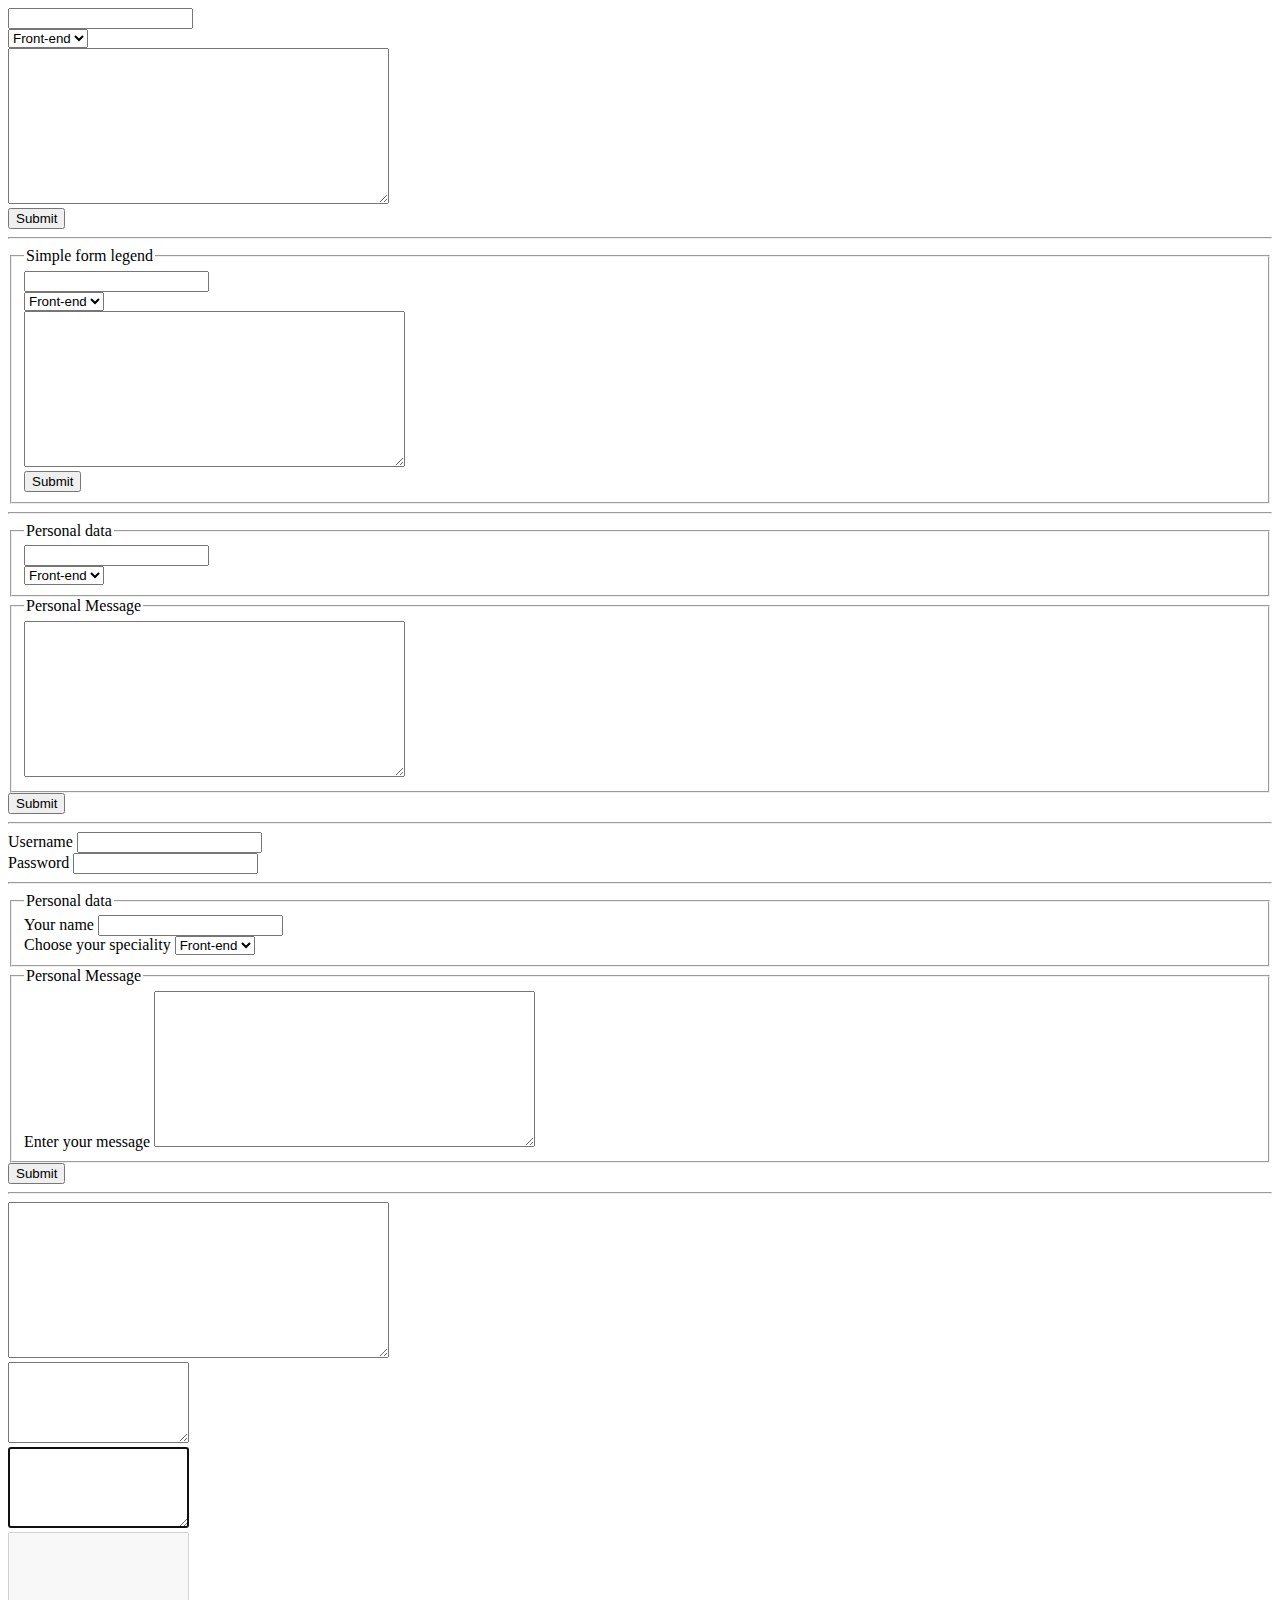
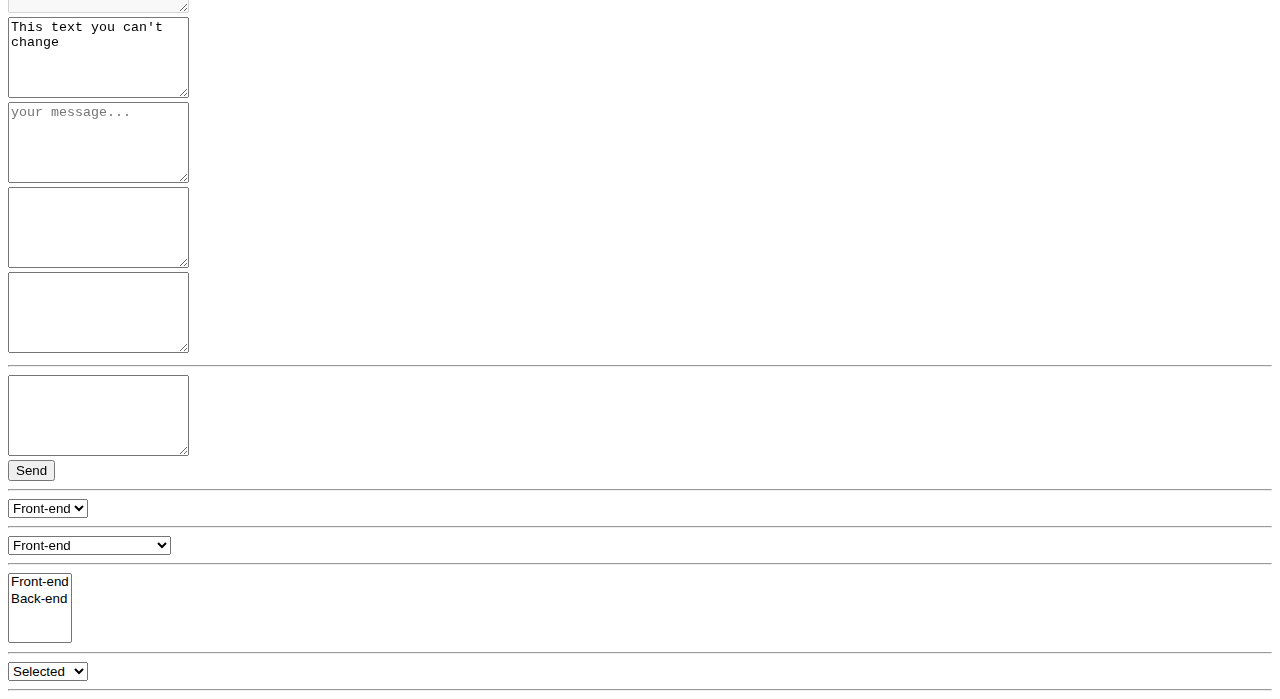
<file: form/forms.html>
<!DOCTYPE html>
<html lang="en">
<head>
  <meta charset="UTF-8">
  <title>HTML Basics</title>
</head>
<body>

  <!-- Simple form -->
  <form action="formHandler.php" name="simple form" autocomplete="on">

    <input type="text" /><br>

    <select>
      <option value="Front-end">Front-end</option>
      <option value="Back-end">Back-end</option>
    </select><br>

    <textarea rows="10" cols="45" name="text"></textarea><br>

    <input type="submit"><br>

  </form>
  <hr>

  <!-- Fieldset & label -->
  <form action="formHandler.php" name="simple form2">

    <fieldset>

    <legend>Simple form legend</legend>

    <input type="text" /><br>

    <select>
      <option value="Front-end">Front-end</option>
      <option value="Back-end">Back-end</option>
    </select><br>

    <textarea rows="10" cols="45" name="text"></textarea><br>

    <input type="submit"><br>

    </fieldset>

  </form>
  <hr>

  <!-- Inner fieldset & label -->
  <form action="formHandler.php" name="simple form3">

    <fieldset>
      <legend>Personal data</legend>
      <input type="text" /><br>
      <select>
        <option value="Front-end">Front-end</option>
        <option value="Back-end">Back-end</option>
      </select><br>
    </fieldset>

    <fieldset>
      <legend>Personal Message</legend>
      <textarea rows="10" cols="45" name="text"></textarea><br>
    </fieldset>

    <input type="submit"><br>

  </form>
  <hr>

  <!-- Form element label -->
  <label for="username">Username</label>
  <input id="username"><br>

  <label>
    Password
    <input type="password">
  </label>
  <hr>

  <!-- Result form -->
  <form action="formHandler.php" name="simple form3">

    <fieldset>
      <legend>Personal data</legend>
      <label for="name">Your name</label>
      <input type="text" id="name" /><br>
      <label for="speciality">Choose your speciality</label>
      <select id="speciality">
        <option value="Front-end">Front-end</option>
        <option value="Back-end">Back-end</option>
      </select><br>
    </fieldset>

    <fieldset>
      <legend>Personal Message</legend>
      <label for="message">Enter your message</label>
      <textarea id="message" rows="10" cols="45" name="text"></textarea><br>
    </fieldset>

    <input type="submit"><br>

  </form>
  <hr>

  <!-- Textarea -->
  <textarea rows="10" cols="45"></textarea><br>
  <textarea rows="5" cols="20" name="test"></textarea><br>
  <textarea rows="5" cols="20" autofocus></textarea><br>
  <textarea rows="5" cols="20" disabled></textarea><br>
  <textarea rows="5" cols="20" readonly>This text you can't change</textarea><br>
  <textarea rows="5" cols="20" placeholder="your message..."></textarea><br>
  <textarea rows="5" cols="20" maxlength="5"></textarea><br>
  <textarea rows="5" cols="20" required></textarea><br>
  <hr>

  <!-- Required attribute -->
  <form>
    <textarea rows="5" cols="20" required></textarea><br>
    <input type="submit" value="Send">
  </form>
  <hr>

  <!-- Select -->
  <select>
    <option value="Front-end">Front-end</option>
    <option value="Back-end">Back-end</option>
  </select>
  <hr>

  <!-- Select with optgroup -->
  <select>
    <optgroup label="Speciality">
      <option value="Front-end">Front-end</option>
      <option value="Back-end">Back-end</option>
    </optgroup>

    <optgroup label="Direction">
      <option value="Mobile">Mobile development</option>
      <option value="Node">Node.js development</option>
    </optgroup>
  </select>
  <hr>

  <!-- Multiple select -->
  <select multiple>
    <option value="Front-end">Front-end</option>
    <option value="Back-end">Back-end</option>
  </select>
  <hr>

  <!-- Different options -->
  <select>
    <option value="Front-end">Front-end</option>
    <option value="Back-end" label="Back-end">
    <option value="sel" selected>Selected</option>
    <option value="dis" disabled>Disabled</option>
  </select>
  <hr>

</body>
</html>
</file>
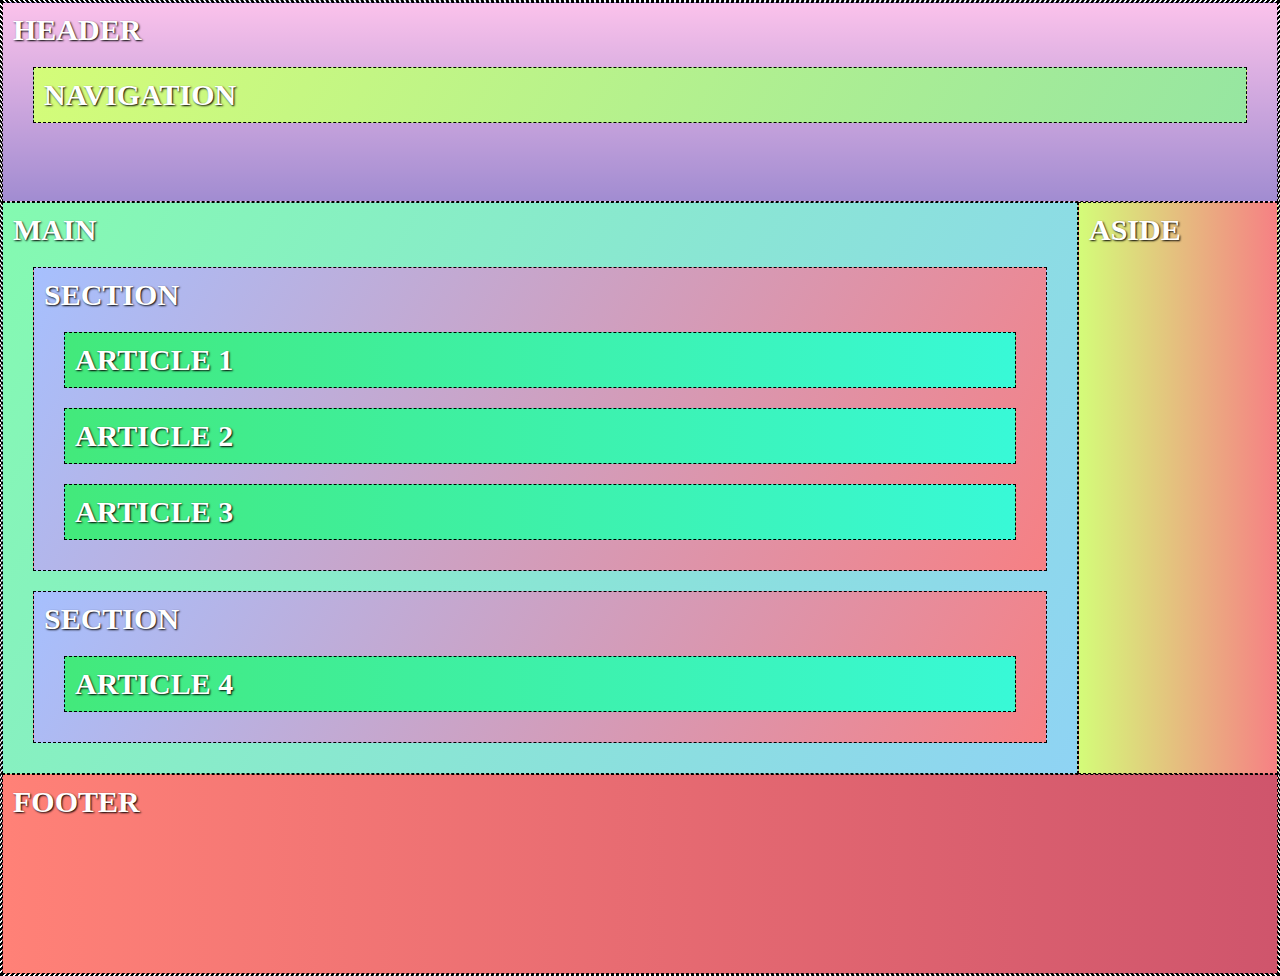
<file: global site structure/globalSiteStructure.html>
<!DOCTYPE html>
<html lang="en">
<head>
  <meta charset="UTF-8">
  <title>HTML Basics</title>
  <link rel="stylesheet" href="css/style.css">
</head>
<body>

  <!-- Header -->
  <header>
  HEADER
    <!-- Main navigation -->
    <nav>NAVIGATION</nav>

  </header>

  <!-- Main part of site -->
  <main>
  MAIN
    <!-- Independent block -->
    <section>
    SECTION
      <!-- Peace of news, article -->
      <article>ARTICLE 1</article>
      <article>ARTICLE 2</article>
      <article>ARTICLE 3</article>

    </section>

    <section>
      SECTION
      <article>ARTICLE 4</article>
    </section>

  </main>

  <!-- Aditional information -->
  <aside>ASIDE</aside>

  <!-- Footer -->
  <footer>FOOTER</footer>

</body>
</html>
</file>
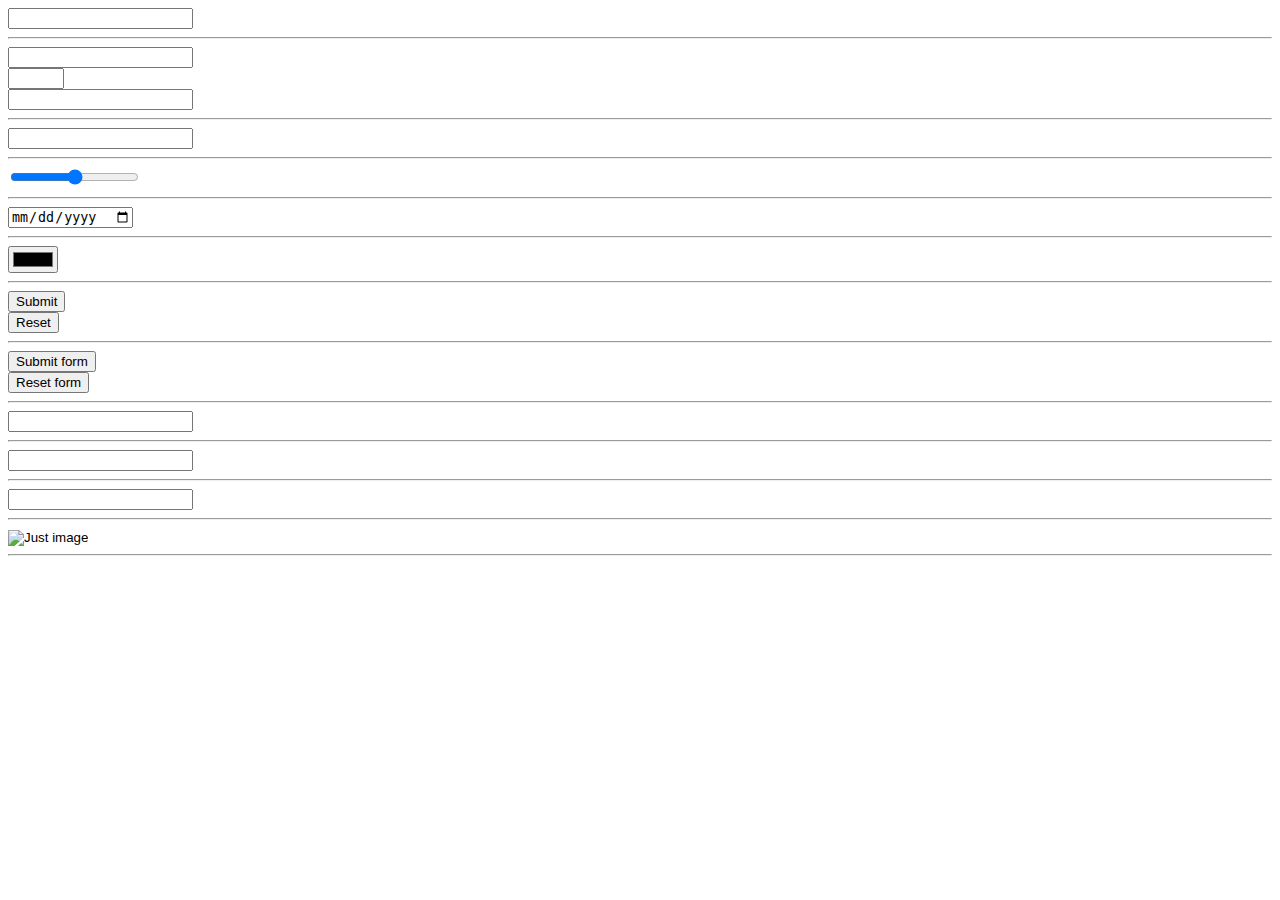
<file: Input_Types_Part/Input_Types_Part.html>
<!DOCTYPE html>
<html lang="en">
<head>
  <meta charset="UTF-8">
  <title>HTML Basics</title>
</head>
<body>

  <!-- Text -->
  <input type="text">
  <hr>

  <!-- Number -->
  <input type="number"><br>
  <input type="number" min="1" max="10"><br>
  <input type="number" step="5"><br>
  <hr>

  <!-- Password -->
  <input type="password">
  <hr>

  <!-- Range -->
  <input type="range">
  <hr>

  <!-- Date -->
  <input type="date">
  <hr>

  <!-- Color -->
  <input type="color">
  <hr>

  <!-- Submit & reset buttons -->
  <input type="submit"><br>
  <input type="reset"><br>
  <hr>

  <!-- Submit & reset buttons with custom labels -->
  <input type="submit" value="Submit form"><br>
  <input type="reset" value="Reset form"><br>
  <hr>

  <!-- List of options -->
  <input type="text" list="list">
  <datalist id="list">
    <option value="Front-end">
    <option value="Back-end">
    <option value="Full-stack">
  </datalist>
  <hr>

  <!-- E-mail -->
  <input type="email">
  <hr>

  <!-- URL -->
  <input type="url">
  <hr>

  <!-- Input image -->
  <input type="image" src="https://picsum.photos/300/300" alt="Just image">
  <hr>

</body>
</html>
</file>
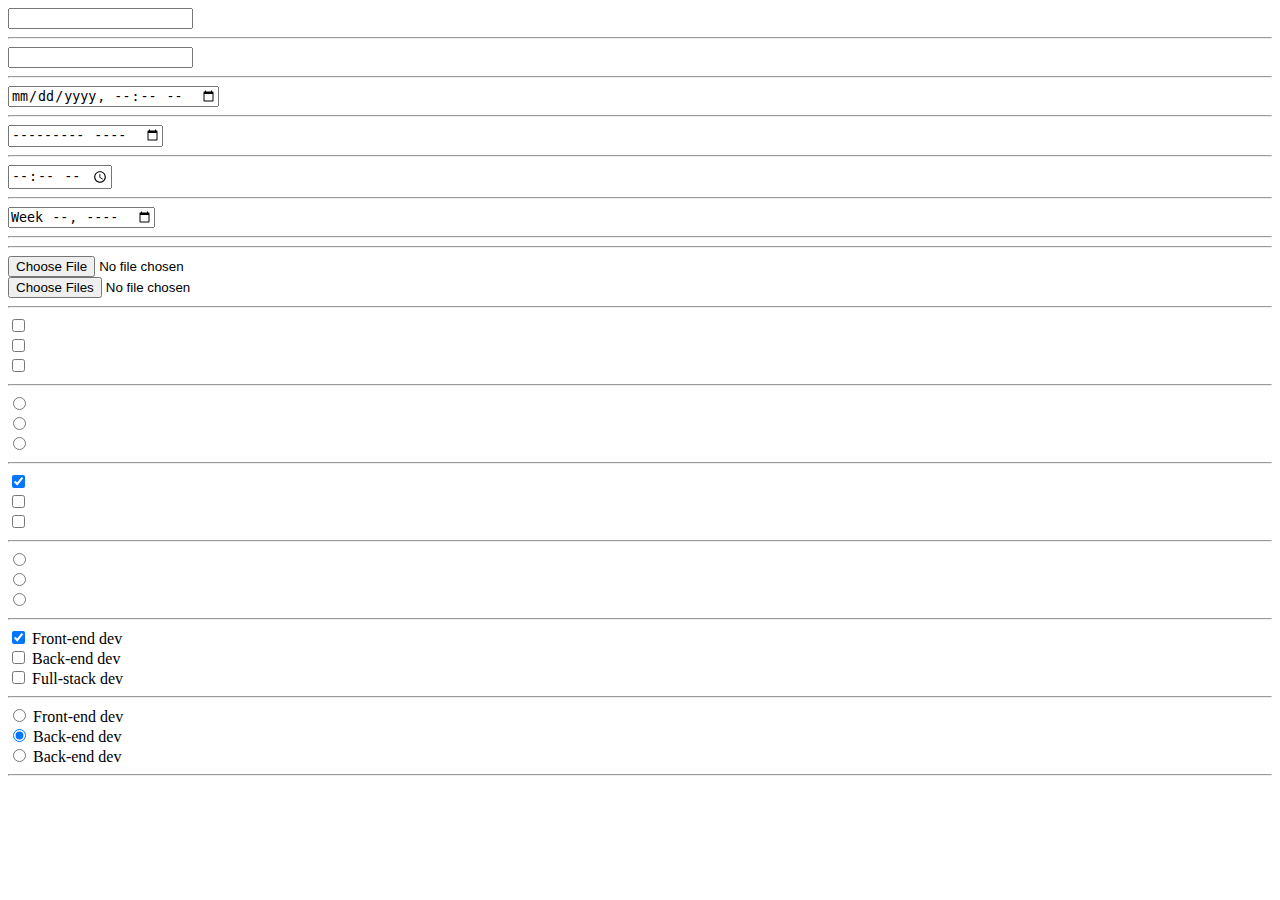
<file: Input_Types_Part/Input_Types_Part_2.html>
<!DOCTYPE html>
<html lang="en">
<head>
  <meta charset="UTF-8">
  <title>HTML Basics</title>
</head>
<body>

  <!-- Telephone -->
  <input type="tel">
  <hr>

  <!-- Search -->
  <input type="search">
  <hr>

  <!-- Local date & time -->
  <input type="datetime-local">
  <hr>

  <!-- Month -->
  <input type="month">
  <hr>

  <!-- Time -->
  <input type="time">
  <hr>

  <!-- Week -->
  <input type="week">
  <hr>

  <!-- Hidden -->
  <input type="hidden" value="web">
  <hr>

  <!-- File -->
  <input type="file"><br>
  <input type="file" multiple><br>
  <hr>

  <!-- Checkbox -->
  <input type="checkbox" value="option1"><br>
  <input type="checkbox" value="option2"><br>
  <input type="checkbox" value="option3"><br>
  <hr>

  <!-- Radio -->
  <input type="radio" name="value" value="option1"><br>
  <input type="radio" name="value" value="option2"><br>
  <input type="radio" name="value" value="option3"><br>
  <hr>

  <!-- Checkbox with checked element -->
  <input type="checkbox" value="option1" checked><br>
  <input type="checkbox" value="option2"><br>
  <input type="checkbox" value="option3"><br>
  <hr>

  <!-- Radio with checked element -->
  <input type="radio" name="value" value="option1"><br>
  <input type="radio" name="value" value="option2" checked><br>
  <input type="radio" name="value" value="option3"><br>
  <hr>

  <!-- Checkbox with label -->
  <label>
    <input type="checkbox" value="option1" checked>
    Front-end dev
  </label><br>
  <label>
    <input type="checkbox" value="option2">
    Back-end dev
  </label><br>
  <label>
    <input type="checkbox" value="option3">
    Full-stack dev
  </label>
  <hr>

  <!-- Radio with label -->
  <label>
    <input type="radio" name="value" value="option1">
    Front-end dev
  </label><br>
  <label>
    <input type="radio" name="value" value="option2" checked>
    Back-end dev
  </label><br>
  <label>
    <input type="radio" name="value" value="option3">
    Back-end dev
  </label>
  <hr>

</body>
</html>
</file>
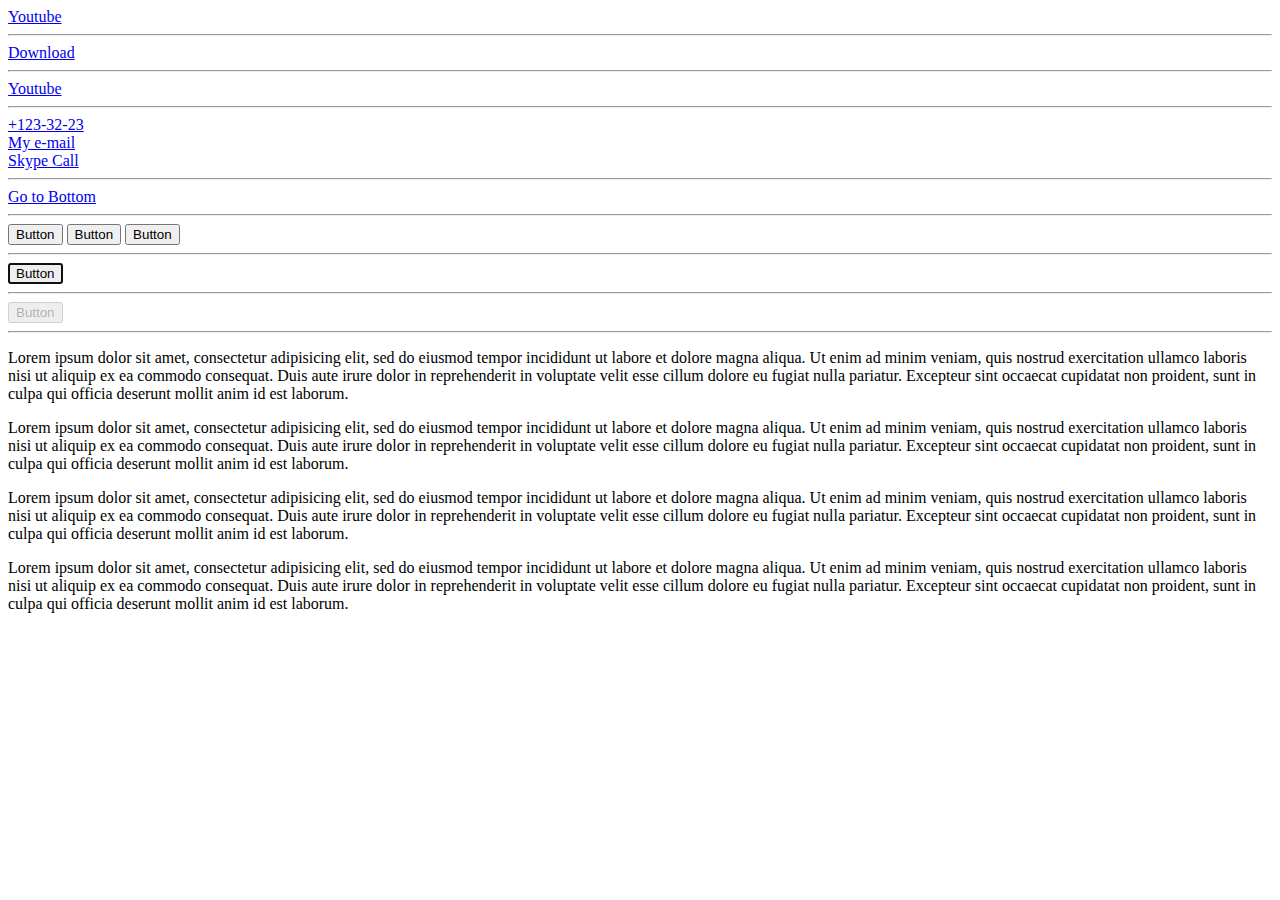
<file: links and button/links_and_buttons.html>
<!DOCTYPE html>
<html lang="en">
<head>
  <meta charset="UTF-8">
  <title>HTML Basics</title>
</head>
<body>

  <!-- Simple link -->
  <a href="https://youtube.com">Youtube</a>
  <hr>

  <!-- Download link -->
  <a href="test.txt" download>Download</a>
  <hr>

  <!-- Open link in new tab -->
  <a href="https://youtube.com" target="_blank">Youtube</a>
  <hr>

  <!-- Open link in new tab -->
  <a href="tel:+123-32-23">+123-32-23</a><br>
  <a href="mailto:test@test.com">My e-mail</a><br>
  <a href="skype:test">Skype Call</a><br>
  <hr>

  <!-- Anchor link -->
  <a href="#bottom">Go to Bottom</a>
  <hr>

  <!-- Simple buttons -->
  <button type="button">Button</button>
  <button type="submit">Button</button>
  <button type="reset">Button</button>
  <hr>

  <!-- Button with autofocus -->
  <button type="button" autofocus>Button</button>
  <hr>

  <!-- Disabled Button -->
  <button type="button" disabled>Button</button>
  <hr>

  <!-- Necessary div with id -->
  <p>
    Lorem ipsum dolor sit amet, consectetur adipisicing elit, sed do eiusmod tempor incididunt ut labore et dolore magna aliqua. Ut enim ad minim veniam, quis nostrud exercitation ullamco laboris nisi ut aliquip ex ea commodo consequat. Duis aute irure dolor in reprehenderit in voluptate velit esse cillum dolore eu fugiat nulla pariatur. Excepteur sint occaecat cupidatat non proident, sunt in culpa qui officia deserunt mollit anim id est laborum.
  </p>
  <p>
    Lorem ipsum dolor sit amet, consectetur adipisicing elit, sed do eiusmod tempor incididunt ut labore et dolore magna aliqua. Ut enim ad minim veniam, quis nostrud exercitation ullamco laboris nisi ut aliquip ex ea commodo consequat. Duis aute irure dolor in reprehenderit in voluptate velit esse cillum dolore eu fugiat nulla pariatur. Excepteur sint occaecat cupidatat non proident, sunt in culpa qui officia deserunt mollit anim id est laborum.
  </p>
  <p id="bottom">
    Lorem ipsum dolor sit amet, consectetur adipisicing elit, sed do eiusmod tempor incididunt ut labore et dolore magna aliqua. Ut enim ad minim veniam, quis nostrud exercitation ullamco laboris nisi ut aliquip ex ea commodo consequat. Duis aute irure dolor in reprehenderit in voluptate velit esse cillum dolore eu fugiat nulla pariatur. Excepteur sint occaecat cupidatat non proident, sunt in culpa qui officia deserunt mollit anim id est laborum.
  </p>
  <p>
    Lorem ipsum dolor sit amet, consectetur adipisicing elit, sed do eiusmod tempor incididunt ut labore et dolore magna aliqua. Ut enim ad minim veniam, quis nostrud exercitation ullamco laboris nisi ut aliquip ex ea commodo consequat. Duis aute irure dolor in reprehenderit in voluptate velit esse cillum dolore eu fugiat nulla pariatur. Excepteur sint occaecat cupidatat non proident, sunt in culpa qui officia deserunt mollit anim id est laborum.
  </p>

</body>
</html>
</file>
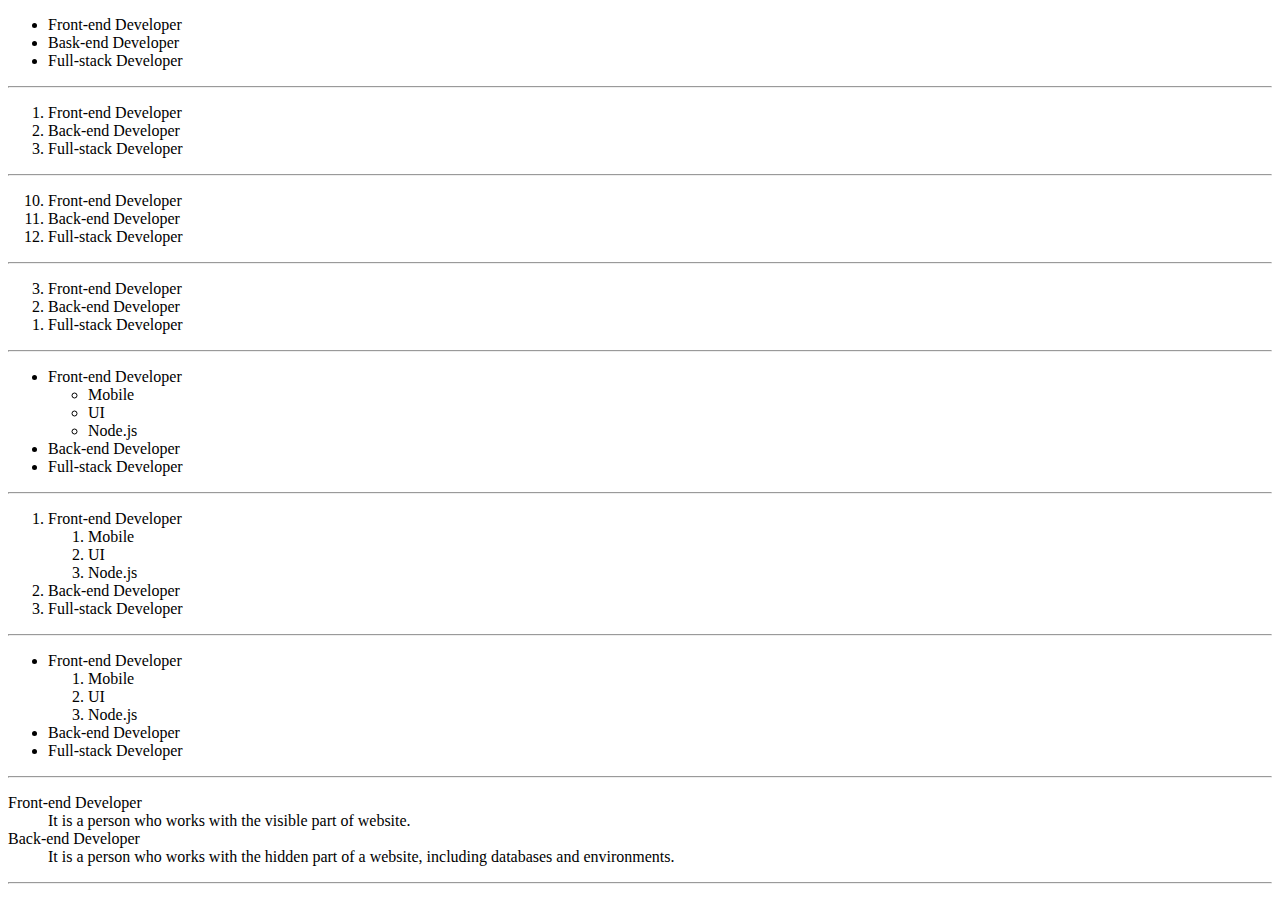
<file: lists/lists.html>
<!DOCTYPE html>
<html lang="en">
<head>
  <meta charset="UTF-8">
  <title>HTML Basics</title>
</head>
<body>

  <!-- Unordered List -->
  <ul>
    <li>Front-end Developer</li>
    <li>Bask-end Developer</li>
    <li>Full-stack Developer</li>
  </ul>
  <hr>

  <!-- Ordered List -->
  <ol>
    <li>Front-end Developer</li>
    <li>Back-end Developer</li>
    <li>Full-stack Developer</li>
  </ol>
  <hr>

  <!-- Ordered List with start -->
  <ol start="10">
    <li>Front-end Developer</li>
    <li>Back-end Developer</li>
    <li>Full-stack Developer</li>
  </ol>
  <hr>

  <!-- Ordered List with reversed -->
  <ol reversed>
    <li>Front-end Developer</li>
    <li>Back-end Developer</li>
    <li>Full-stack Developer</li>
  </ol>
  <hr>

  <!-- Nested Unordered List -->
  <ul>
    <li>
      Front-end Developer
      <ul>
        <li>Mobile</li>
        <li>UI</li>
        <li>Node.js</li>
      </ul>
    </li>
    <li>Back-end Developer</li>
    <li>Full-stack Developer</li>
  </ul>
  <hr>

  <!-- Nested Ordered List -->
  <ol>
    <li>
      Front-end Developer
      <ol>
        <li>Mobile</li>
        <li>UI</li>
        <li>Node.js</li>
      </ol>
    </li>
    <li>Back-end Developer</li>
    <li>Full-stack Developer</li>
  </ol>
  <hr>

  <!-- Nested Unordered List with Inner Ordered List -->
  <ul>
    <li>
      Front-end Developer
      <ol>
        <li>Mobile</li>
        <li>UI</li>
        <li>Node.js</li>
      </ol>
    </li>
    <li>Back-end Developer</li>
    <li>Full-stack Developer</li>
  </ul>
  <hr>

  <!-- Definitions List -->
  <dl>
    <dt>Front-end Developer</dt>
    <dd>It is a person who works with the visible part of website.</dd>

    <dt>Back-end Developer</dt>
    <dd>It is a person who works with the hidden part of a website, including databases and environments.</dd>
  </dl>
  <hr>

</body>
</html>
</file>
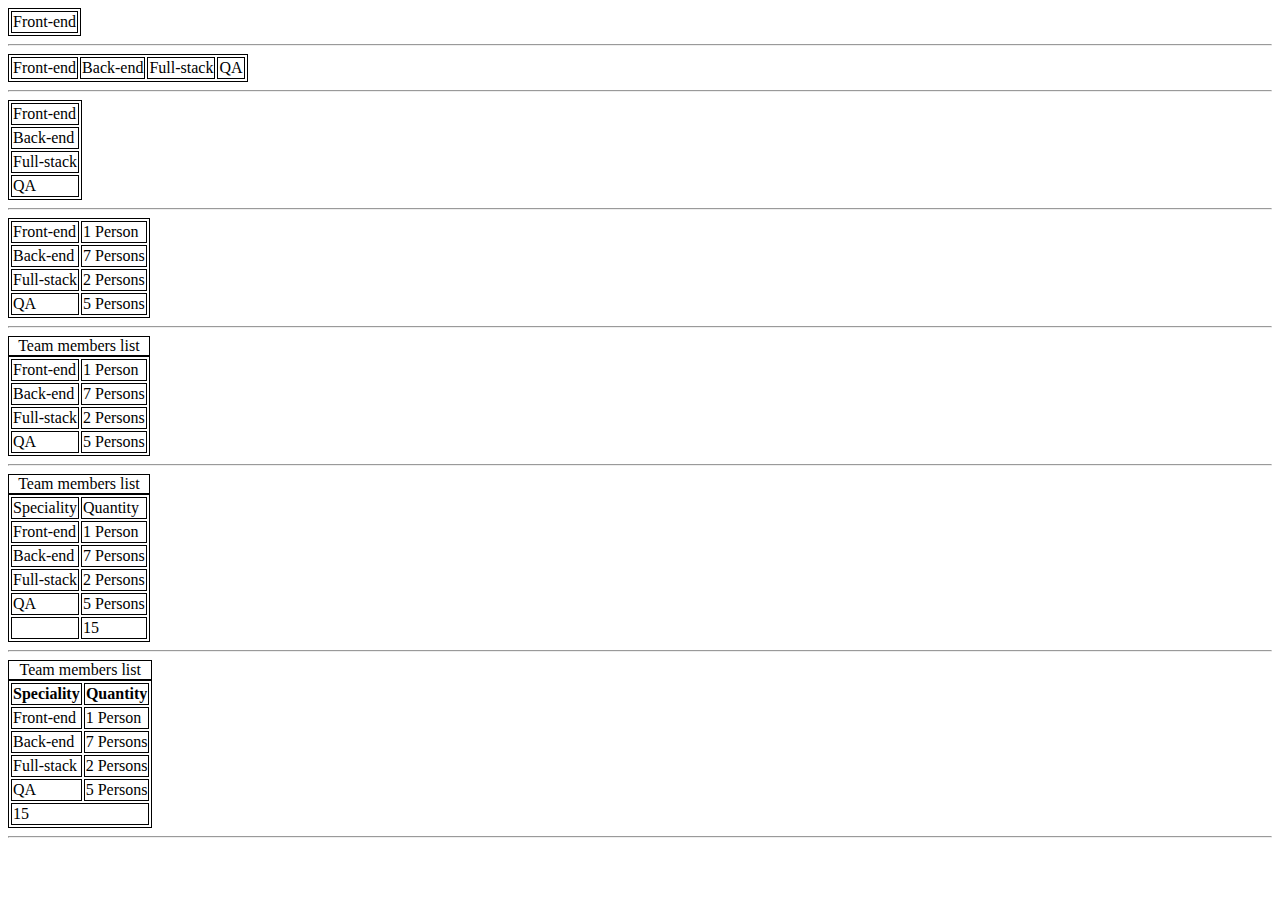
<file: table/table.html>
<!DOCTYPE html>
<html lang="en">
<head>
  <meta charset="UTF-8">
  <title>HTML Basics</title>
  <style>
    table,
    table * {
      border: 1px solid #000;
    }
  </style>
</head>
<body>

  <!-- Minimum valid markup for table -->
  <table>
    <tr>
      <td>Front-end</td>
    </tr>
  </table>
  <hr>

  <!-- Table row with data -->
  <table>
    <tr>
      <td>Front-end</td>
      <td>Back-end</td>
      <td>Full-stack</td>
      <td>QA</td>
    </tr>
  </table>
  <hr>

  <!-- Table column with data -->
  <table>
    <tr>
      <td>Front-end</td>
    </tr>
    <tr>
      <td>Back-end</td>
    </tr>
    <tr>
      <td>Full-stack</td>
    </tr>
    <tr>
      <td>QA</td>
    </tr>
  </table>
  <hr>

  <!-- Simple example of table -->
  <table>
    <tr>
      <td>Front-end</td>
      <td>1 Person</td>
    </tr>
    <tr>
      <td>Back-end</td>
      <td>7 Persons</td>
    </tr>
    <tr>
      <td>Full-stack</td>
      <td>2 Persons</td>
    </tr>
    <tr>
      <td>QA</td>
      <td>5 Persons</td>
    </tr>
  </table>
  <hr>

  <!-- Table with caption -->
  <table>
    <caption>Team members list</caption>
    <tr>
      <td>Front-end</td>
      <td>1 Person</td>
    </tr>
    <tr>
      <td>Back-end</td>
      <td>7 Persons</td>
    </tr>
    <tr>
      <td>Full-stack</td>
      <td>2 Persons</td>
    </tr>
    <tr>
      <td>QA</td>
      <td>5 Persons</td>
    </tr>
  </table>
  <hr>

  <!-- Table with semantic sections -->
  <table>

    <caption>Team members list</caption>

    <thead>
      <tr>
        <td>Speciality</td>
        <td>Quantity</td>
      </tr>
    </thead>

    <tbody>
      <tr>
        <td>Front-end</td>
        <td>1 Person</td>
      </tr>
      <tr>
        <td>Back-end</td>
        <td>7 Persons</td>
      </tr>
      <tr>
        <td>Full-stack</td>
        <td>2 Persons</td>
      </tr>
      <tr>
        <td>QA</td>
        <td>5 Persons</td>
      </tr>
    </tbody>

    <tfoot>
      <tr>
        <td></td>
        <td>15</td>
      </tr>
    </tfoot>

  </table>
  <hr>

  <!-- Colspan in tfoot and th tag for table head -->
  <table>

    <caption>Team members list</caption>

    <thead>
      <tr>
        <th>Speciality</th>
        <th>Quantity</th>
      </tr>
    </thead>

    <tbody>
      <tr>
        <td>Front-end</td>
        <td>1 Person</td>
      </tr>
      <tr>
        <td>Back-end</td>
        <td>7 Persons</td>
      </tr>
      <tr>
        <td>Full-stack</td>
        <td>2 Persons</td>
      </tr>
      <tr>
        <td>QA</td>
        <td>5 Persons</td>
      </tr>
    </tbody>

    <tfoot>
      <tr>
        <td colspan="2">15</td>
      </tr>
    </tfoot>

  </table>
  <hr>

</body>
</html>
</file>
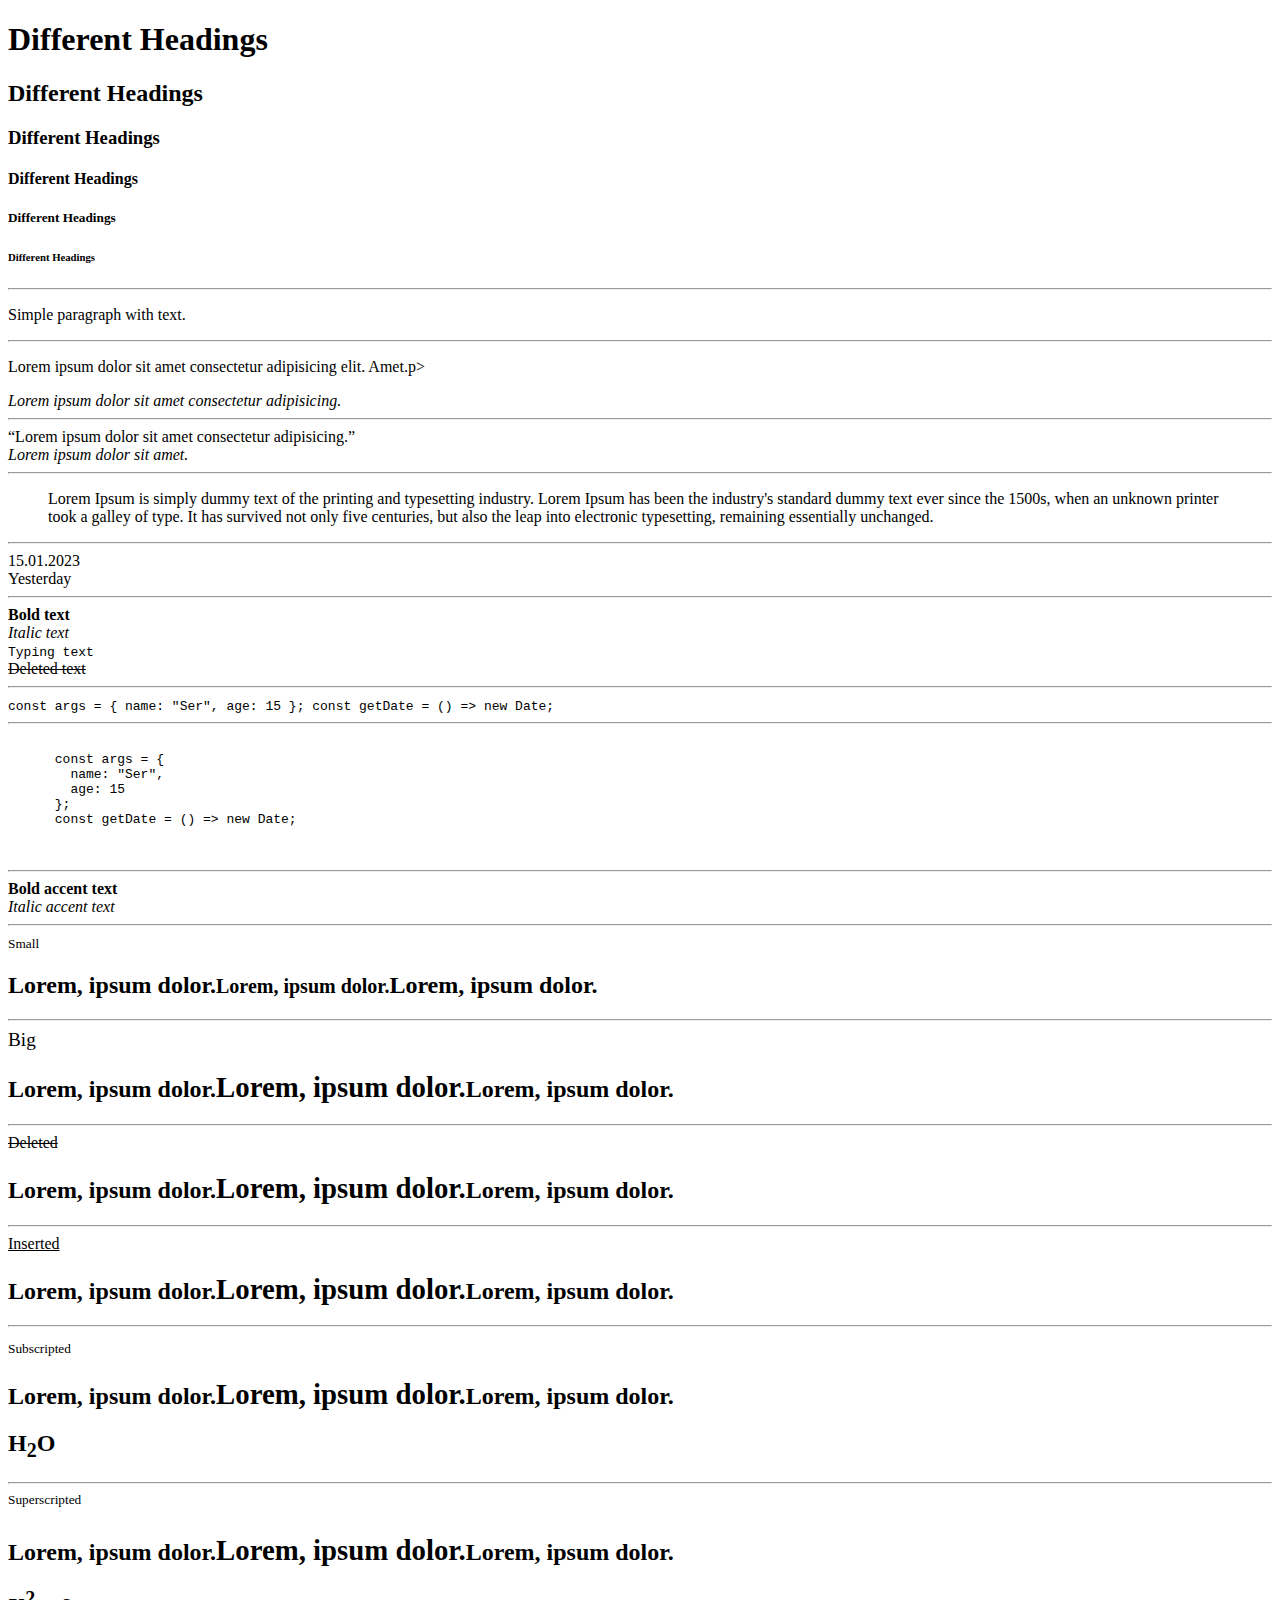
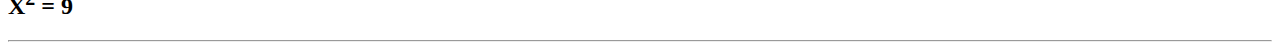
<file: text/text.html>
<!DOCTYPE html>
<html lang="en">
<head>
  <meta charset="UTF-8">
  <title>HTML Basics</title>
</head>
<body>

  <!-- Headings -->
  <h1>Different Headings</h1>
  <h2>Different Headings</h2>
  <h3>Different Headings</h3>
  <h4>Different Headings</h4>
  <h5>Different Headings</h5>
  <h6>Different Headings</h6>
  <hr>

  <!-- Paragraph -->
  <p>Simple paragraph with text.</p>
  <hr>

  <!-- Information about author -->
  <p>Lorem ipsum dolor sit amet consectetur adipisicing elit. Amet.p>
  <address>Lorem ipsum dolor sit amet consectetur adipisicing.</address>
  <hr>

  <!-- Quote and author -->
  <q>Lorem ipsum dolor sit amet consectetur adipisicing.</q>
  <address>Lorem ipsum dolor sit amet.</address>
  <hr>

  <!-- Block of Quote -->
  <blockquote>
    <p>
      Lorem Ipsum is simply dummy text of the printing and typesetting industry.
      Lorem Ipsum has been the industry's standard dummy text ever since the 1500s, when an unknown printer took a galley of type.
      It has survived not only five centuries, but also the leap into electronic typesetting, remaining essentially unchanged.
    </p>
  </blockquote>
  <hr>

  <!-- Time or date information -->
  <time>15.01.2023</time>
  <br>
  <time datetime="15.01.2023">Yesterday</time>
  <hr>

  <!-- Bold & Italic, Typing, Deleted text -->
  <b>Bold text</b><br>
  <i>Italic text</i><br>
  <tt>Typing text</tt><br>
  <s>Deleted text</s>
  <hr>

  <!-- Code examples -->
  <code>
    const args = {
      name: "Ser",
      age: 15
    };
    const getDate = () => new Date;
  </code>
  <hr>

  <!-- Save test formating -->
  <pre>
    <code>
      const args = {
        name: "Ser",
        age: 15
      };
      const getDate = () => new Date;
    </code>
  </pre>
  <hr>

  <!-- Bold & Italic text with semantic accent -->
  <strong>Bold accent text</strong><br>
  <em>Italic accent text</em><br>
  <hr>

  <!-- Small text -->
  <small>Small</small>
  <h2>Lorem, ipsum dolor.<small>Lorem, ipsum dolor.</small>Lorem, ipsum dolor.</h2>
  <hr>

  <!-- Small text -->
  <big>Big</big>
  <h2>Lorem, ipsum dolor.<big>Lorem, ipsum dolor.</big>Lorem, ipsum dolor.</h2>
  <hr>

  <!-- Deleted text -->
  <del>Deleted</del>
  <h2>Lorem, ipsum dolor.<big>Lorem, ipsum dolor.</big>Lorem, ipsum dolor.</h2>
  <hr>

  <!-- Inserted/added text -->
  <ins>Inserted</ins>
  <h2>Lorem, ipsum dolor.<big>Lorem, ipsum dolor.</big>Lorem, ipsum dolor.</h2>
  <hr>

  <!-- Subscripted text -->
  <sub>Subscripted</sub>
  <h2>Lorem, ipsum dolor.<big>Lorem, ipsum dolor.</big>Lorem, ipsum dolor.</h2>
  <h2>H<sub>2</sub>O</h2>
  <hr>

  <!-- Superscripted text -->
  <sup>Superscripted</sup>
  <h2>Lorem, ipsum dolor.<big>Lorem, ipsum dolor.</big>Lorem, ipsum dolor.</h2>
  <h2>X<sup>2</sup> = 9</h2>
  <hr>

</body>
</html>
</file>
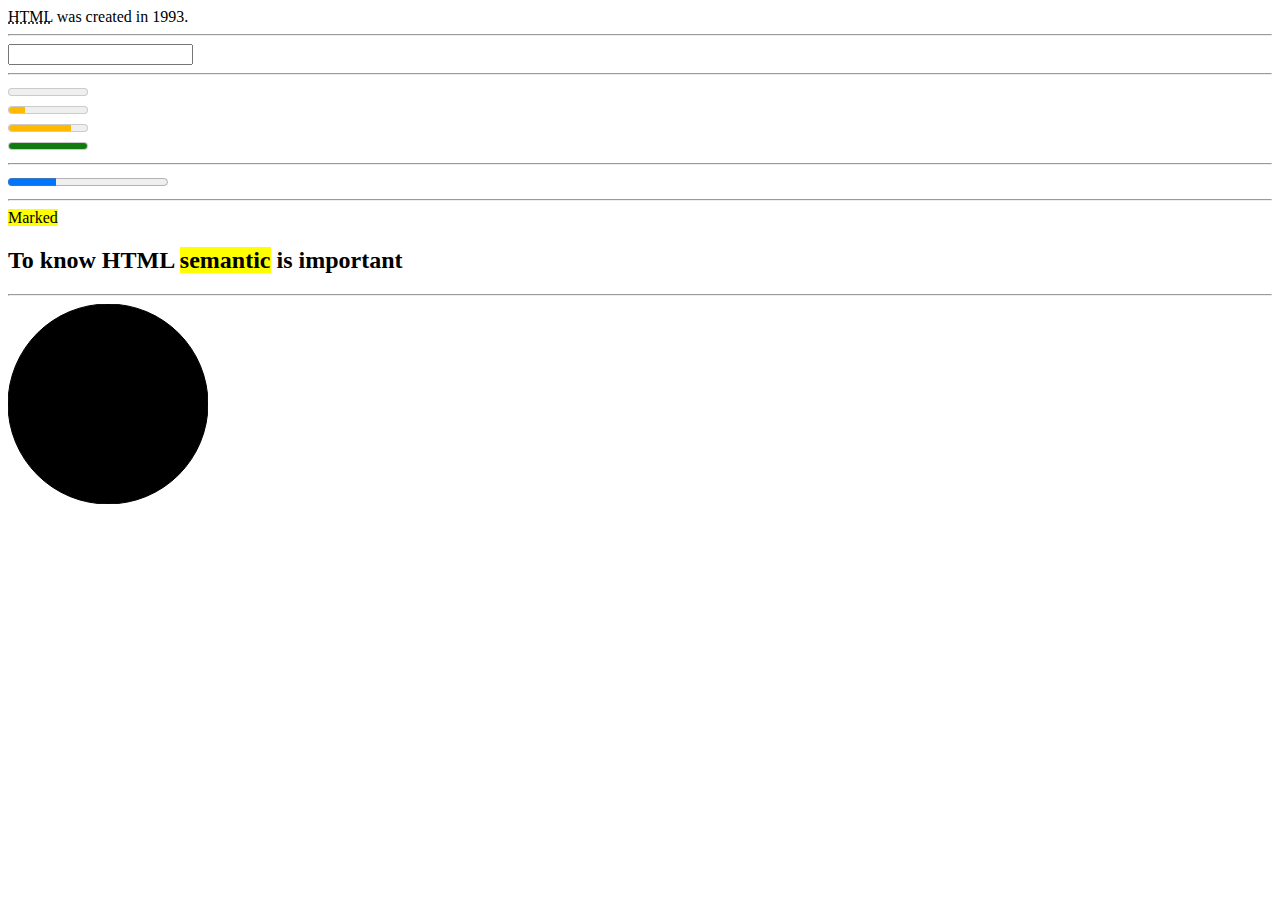
<file: useful tags/usefulTags.html>
<!DOCTYPE html>
<html lang="en">
<head>
  <meta charset="UTF-8">
  <title>HTML Basics</title>
</head>
<body>

  <!-- Abbreviation -->
  <abbr title="HyperText Markup Language">HTML</abbr> was created in 1993.
  <hr>

  <!-- List of options -->
  <input list="list">
  <datalist id="list">
    <option value="Front-end">
    <option value="Back-end">
    <option value="Full-stack">
  </datalist>
  <hr>

  <!-- Meter -->
  <meter value="0" max="100" low="10" high="60">Course Progress</meter><br>
  <meter value="20" max="100" low="40" high="60">Course Progress</meter><br>
  <meter value="80" max="100" low="10" high="60">Course Progress</meter><br>
  <meter value="100" max="100">Course Progress</meter>
  <hr>

  <!-- Progress bar -->
  <progress value="30" max="100"></progress>
  <hr>

  <!-- No scripts tag -->
  <noscript>Please switch on scripts in your browser!</noscript>

  <!-- Marked text -->
  <mark>Marked</mark>
  <h2>To know HTML <mark>semantic</mark> is important</h2>
  <hr>

  <canvas id="example" width="200" height="200"></canvas>

  <script>
    const drawingCanvas = document.getElementById('example');
    if(drawingCanvas && drawingCanvas.getContext) {
      const context = drawingCanvas.getContext('2d');
      context.fillStyle = "#000";
      context.beginPath();
      context.arc(100,100,100,0,Math.PI*2,true);
      context.closePath();
      context.stroke();
      context.fill();
    }
  </script>

</body>
</html>
</file>
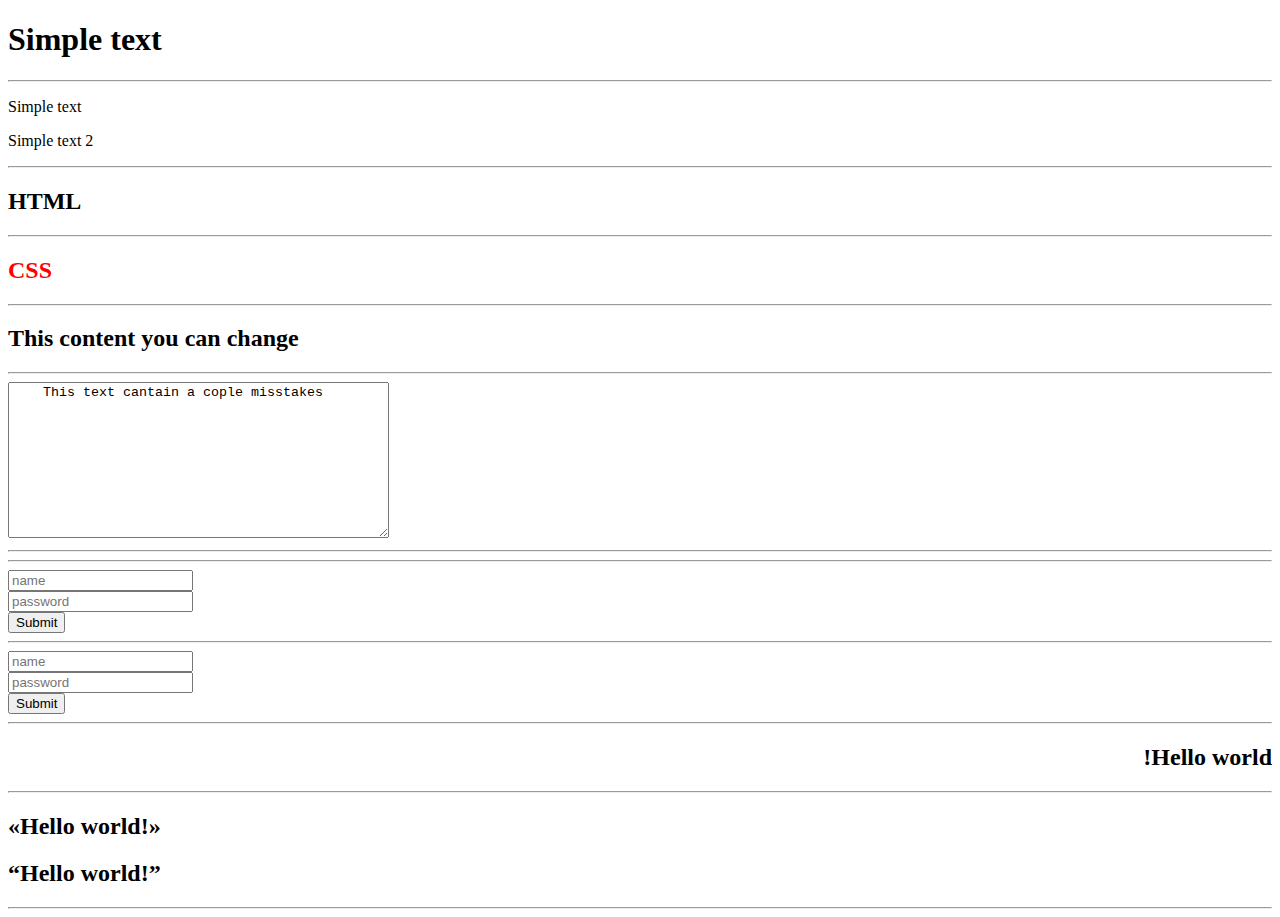
<file: Useful_Attributes/Useful_Attributes.html>
<!DOCTYPE html>
<html lang="en">
<head>
  <meta charset="UTF-8">
  <title>HTML Basics</title>
</head>
<body>

  <!-- ID -->
  <h1 id="heading">Simple text</h1>
  <hr>

  <!-- Class -->
  <p class="text idea">Simple text</p>
  <p class="text">Simple text 2</p>
  <hr>

  <!-- Title -->
  <h2 title="HyperText Markup Language">HTML</h2>
  <hr>

  <!-- Inline styles -->
  <h2 style="color: red;">CSS</h2>
  <hr>

  <!-- Contenteditable -->
  <h2 contenteditable="true">This content you can change</h2>
  <hr>

  <!-- Spellcheck -->
  <textarea spellcheck="true" rows="10" cols="45" name="text">
    This text cantain a cople misstakes
  </textarea>
  <hr>

  <!-- Hidden -->
  <h2 hidden>Hidden content</h2>
  <hr>

  <!-- Without tabindex -->
  <input type="text" placeholder="name"><br>
  <input type="text" placeholder="password"><br>
  <input type="button" value="Submit"><br>
  <hr>

  <!-- With tabindex -->
  <input type="text" placeholder="name" tabindex="1"><br>
  <input type="text" placeholder="password" tabindex="3"><br>
  <input type="button" value="Submit" tabindex="2"><br>
  <hr>

  <!-- Text direction -->
  <h2 dir="rtl">Hello world!</h2>
  <hr>

  <!-- Language -->
  <h2 lang="fr"><q>Hello world!</q></h2>
  <h2 lang="en"><q>Hello world!</q></h2>
  <hr>

</body>
</html>
</file>
<file: global site structure/css/style.css>
html {
      padding: 0;
    }
    * {
      border: 1px dashed #000;
      padding: 10px;
    }
    body {
      min-height: 100vh;
      margin: 0;
      padding: 0;
      display: grid;
      grid-template-rows: 200px 1fr 200px;
      grid-template-columns: 200px 1fr 200px;
      font-size: 30px;
      font-weight: 900;
      color: #fff;
      text-shadow: 1px 1px 2px #000;
    }
    header,
    footer {
      background-color: red;
      grid-column: 1 / 4;
    }
    main {
      grid-column: 1 / 3;
    }
    section,
    article,
    nav {
      margin: 20px;
    }
    header { background-image: linear-gradient(to top, #a18cd1 0%, #fbc2eb 100%); }
    footer { background-image: linear-gradient(to right, #ff8177 0%, #cf556c 100%); }
    main { background-image: linear-gradient(120deg, #84fab0 0%, #8fd3f4 100%); }
    section { background-image: linear-gradient(120deg, #a6c0fe 0%, #f68084 100%); }
    nav { background-image: linear-gradient(120deg, #d4fc79 0%, #96e6a1 100%); }
    article { background-image: linear-gradient(to right, #43e97b 0%, #38f9d7 100%); }
    aside { background-image: linear-gradient(to right, #d4fc79 0%, #f68084 100%); }
</file>
